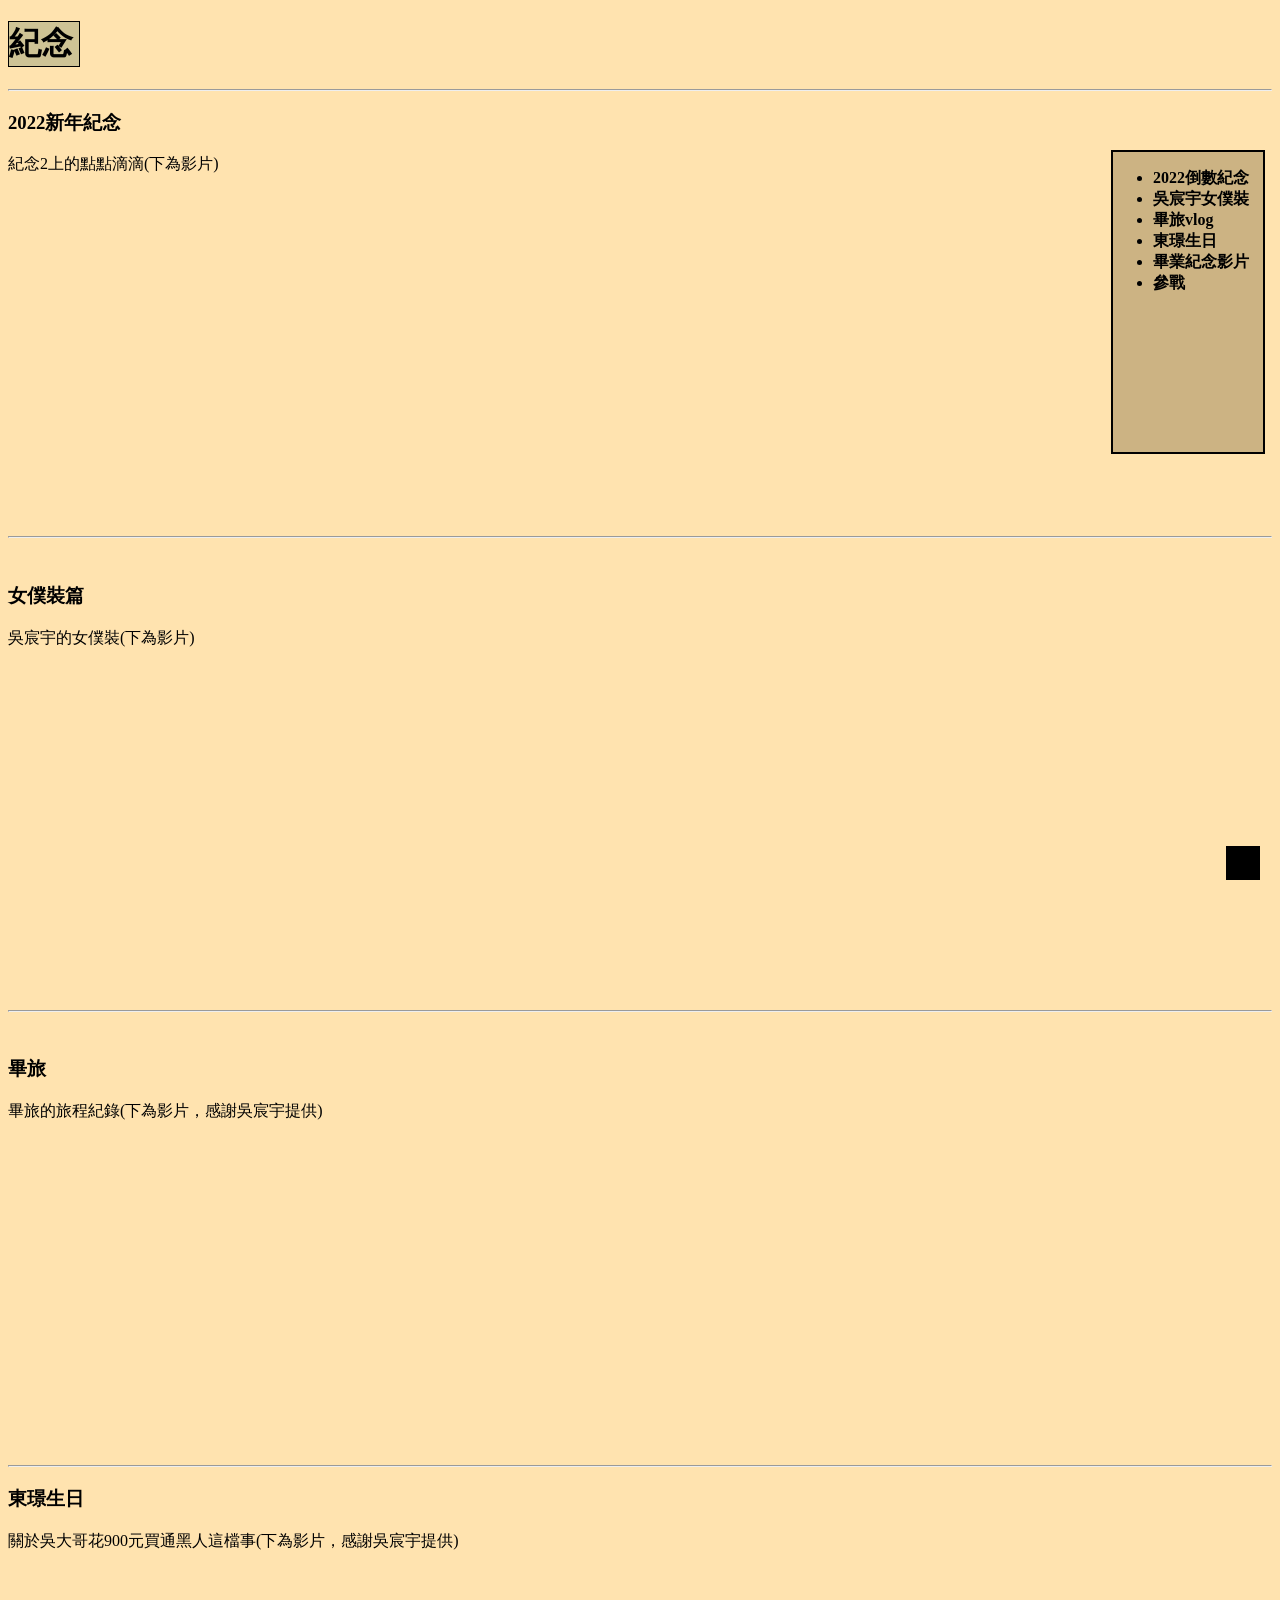
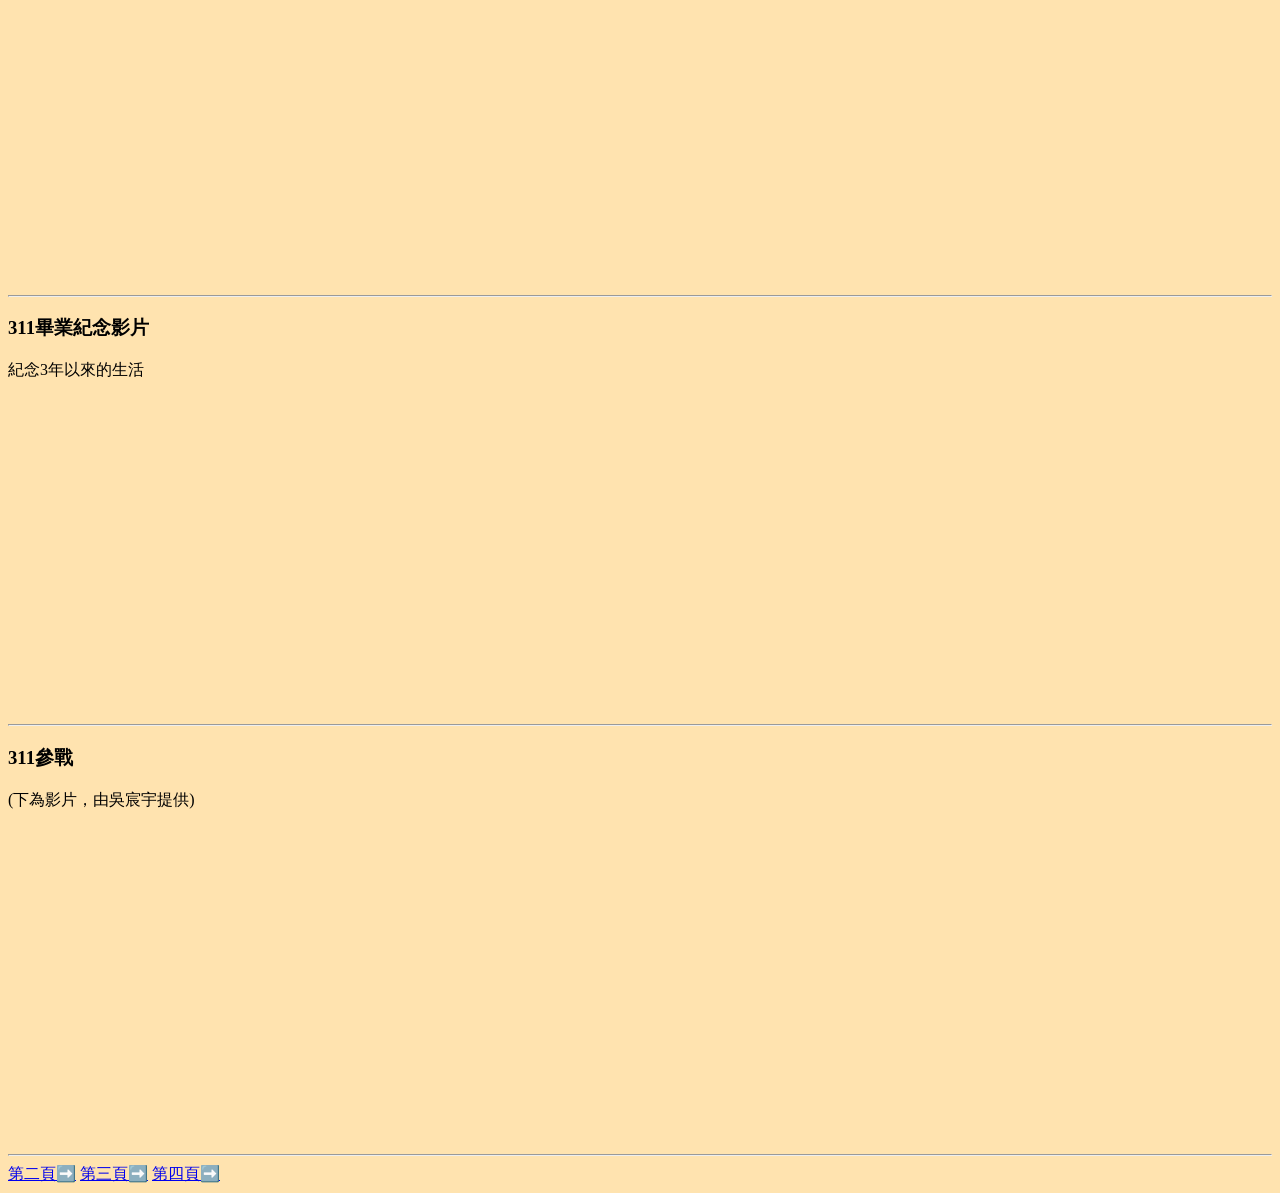
<file: index.html>
<!DOCTYPE html>
<html>
    <head>
        <meta charset="UTF-8">
        <meta name="descrcription" content="紀念11班的活躍紀錄">
        <meta name="author" content="蔡曜任">
        <meta name="viewport" content="width=device-width, initial-scale=1.0">
        <title>class-2022-school-life</title>
        <link rel="stylesheet" href="animation.css">
    </head>
    <body style="background-color:rgba(255, 225, 168, 0.911) ;">
        <h1>紀念</h1>
        <hr/>
        
        <h3>2022新年紀念</h3>
        <p>紀念2上的點點滴滴(下為影片)</p>
        <iframe width="560" height="315" src="https://www.youtube.com/embed/081STwPlPRk" title="YouTube video player" frameborder="0" allow="accelerometer; autoplay; clipboard-write; encrypted-media; gyroscope; picture-in-picture" allowfullscreen></iframe>
        <br/>
        <br/>
        <div style="background-color:rgba(160, 139, 93, 0.536) ;border: 2px solid black;width: 150px;height: 300px;position: fixed;top: 150px;right: 15px;">
        <ul>
            <li><b>2022倒數紀念</b></li>
            <li><b>吳宸宇女僕裝</b></li>
            <li><b>畢旅vlog</b></li>
            <li><b>東璟生日</b></li>
            <li><b>畢業紀念影片</b></li>
            <li><b>參戰</b></li>
        </ul>
        </div>
        <div class="aq aq-animation">©</div>
        <hr/>
        <br/>
        <h3>女僕裝篇</h3>
        <p>吳宸宇的女僕裝(下為影片)</p>
        <iframe width="560" height="315" src="https://www.youtube.com/embed/3AL1oYtmYxA" title="YouTube video player" frameborder="0" allow="accelerometer; autoplay; clipboard-write; encrypted-media; gyroscope; picture-in-picture" allowfullscreen></iframe>

        <br/>
        <br/>
        <hr/>
        <br/>
        <h3>畢旅</h3>
        <p>畢旅的旅程紀錄(下為影片，感謝吳宸宇提供)</p>
        <iframe width="560" height="315" src="https://www.youtube.com/embed/xQCeJuQN2Lk" title="YouTube video player" frameborder="0" allow="accelerometer; autoplay; clipboard-write; encrypted-media; gyroscope; picture-in-picture" allowfullscreen></iframe>
        <br/>
        <hr/>
        <h3>東璟生日</h3>
        <p>關於吳大哥花900元買通黑人這檔事(下為影片，感謝吳宸宇提供)</p>
        <iframe width="560" height="315" src="https://www.youtube.com/embed/8Ct8PTOcoAU" title="YouTube video player" frameborder="0" allow="accelerometer; autoplay; clipboard-write; encrypted-media; gyroscope; picture-in-picture" allowfullscreen></iframe>
        <br/>
        <hr/>
        <h3>311畢業紀念影片</h3>
        <p>紀念3年以來的生活</p>
        <iframe width="560" height="315" src="https://www.youtube.com/embed/3XP5JWbD128" title="YouTube video player" frameborder="0" allow="accelerometer; autoplay; clipboard-write; encrypted-media; gyroscope; picture-in-picture" allowfullscreen></iframe>
        <br/>
        <hr/>
        <h3>311參戰</h3>
        <p>(下為影片，由吳宸宇提供)</p>
        <iframe width="560" height="315" src="https://www.youtube.com/embed/k5QpkkWbSZs" title="YouTube video player" frameborder="0" allow="accelerometer; autoplay; clipboard-write; encrypted-media; gyroscope; picture-in-picture" allowfullscreen></iframe>
        <br/>
        <hr/>
        <a href="page2.1.6.0.html">第二頁➡️</a>
        <a href="page3.1.6.0.html">第三頁➡️</a>
        <a href="page4.1.6.0.html">第四頁➡️</a>

    </body>
</html>
</file>
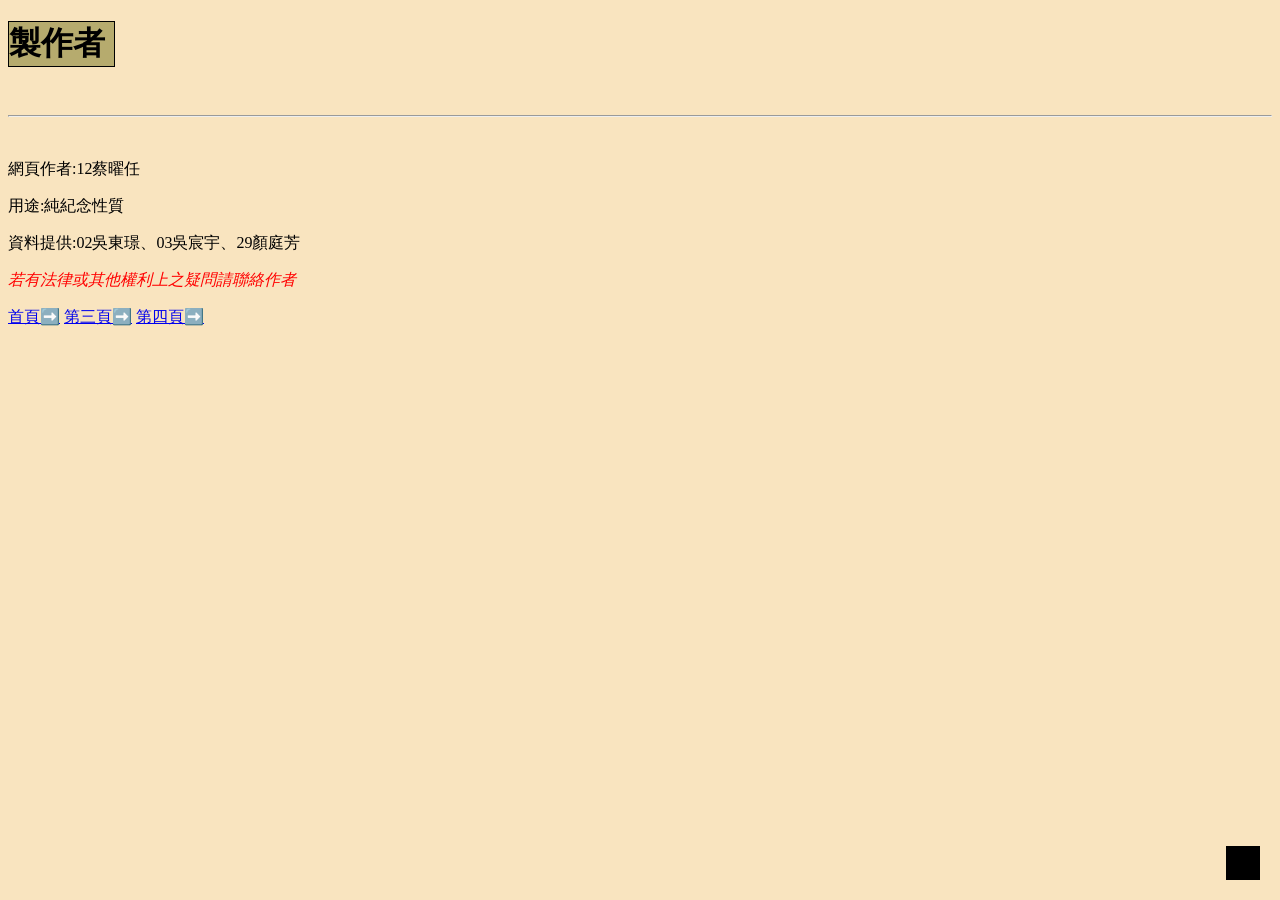
<file: page2.1.6.0.html>
<!DOCTYPE html>
<html>
    <head>
        <meta charset="UTF-8"></meta>
        <meta name="descrcription" content="紀念11班的活躍紀錄"/>
        <meta name="author" content="蔡曜任"/>
        <meta name="viewport" content="width=device-width, initial-scale=1.0"/>
        <title>class-2022-school-life</title>
        <link rel="stylesheet" href="animation.css"/>

        <body style="background-color:rgb(249, 228, 191) ;">
            <h1 style="background-color:rgb(182, 171, 110); border: 1px solid black;width: 105px;">製作者</h1>

            <br/>
            <hr/>
            <br/>
            <p>網頁作者:12蔡曜任</p>
            <p>用途:純紀念性質</p>
            <p>資料提供:02吳東璟、03吳宸宇、29顏庭芳</p>
            <p style="color:red ;"><i>若有法律或其他權利上之疑問請聯絡作者</i></p>

            <a href="index.html">首頁➡️</a>
            <a href="page3.1.6.0.html">第三頁➡️</a>
            <a href="page4.1.6.0.html">第四頁➡️</a>
            <div class="aq aq-animation">©</div>
        </body>

    </head>
</html>
</file>
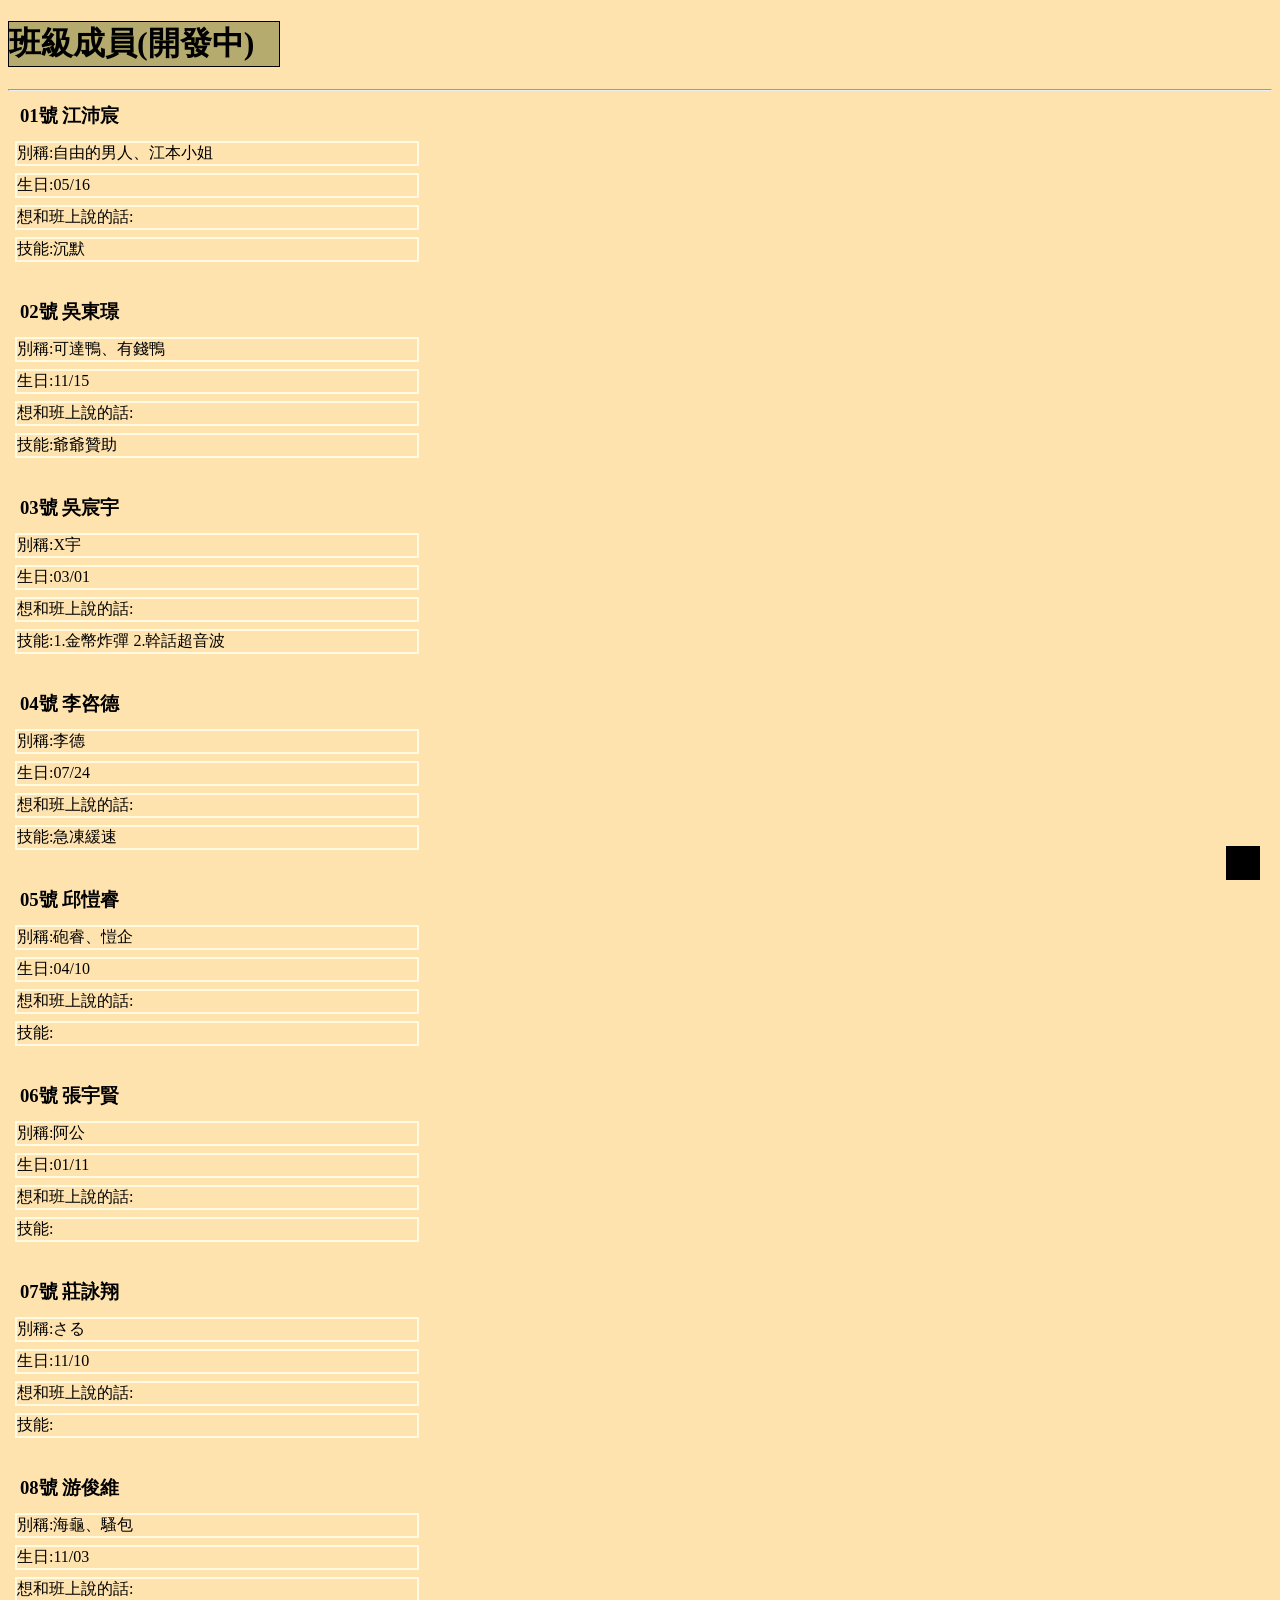
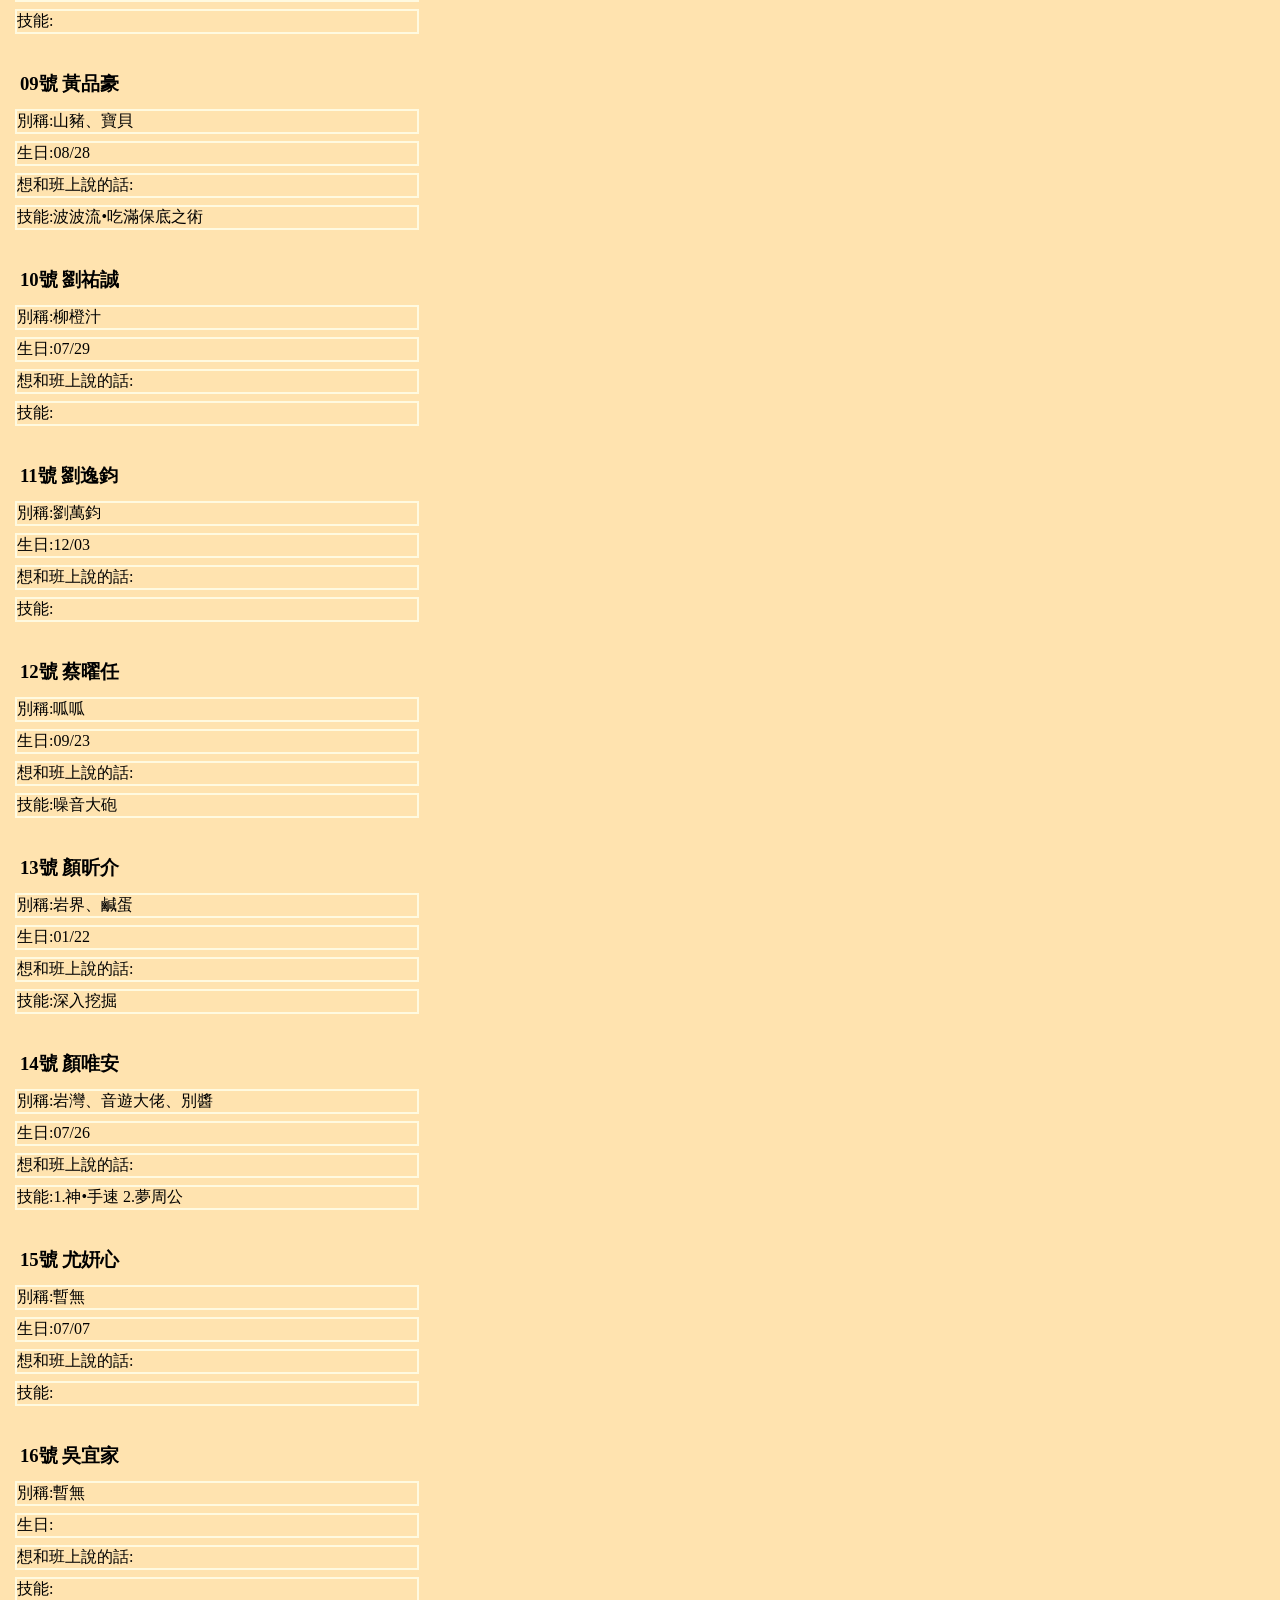
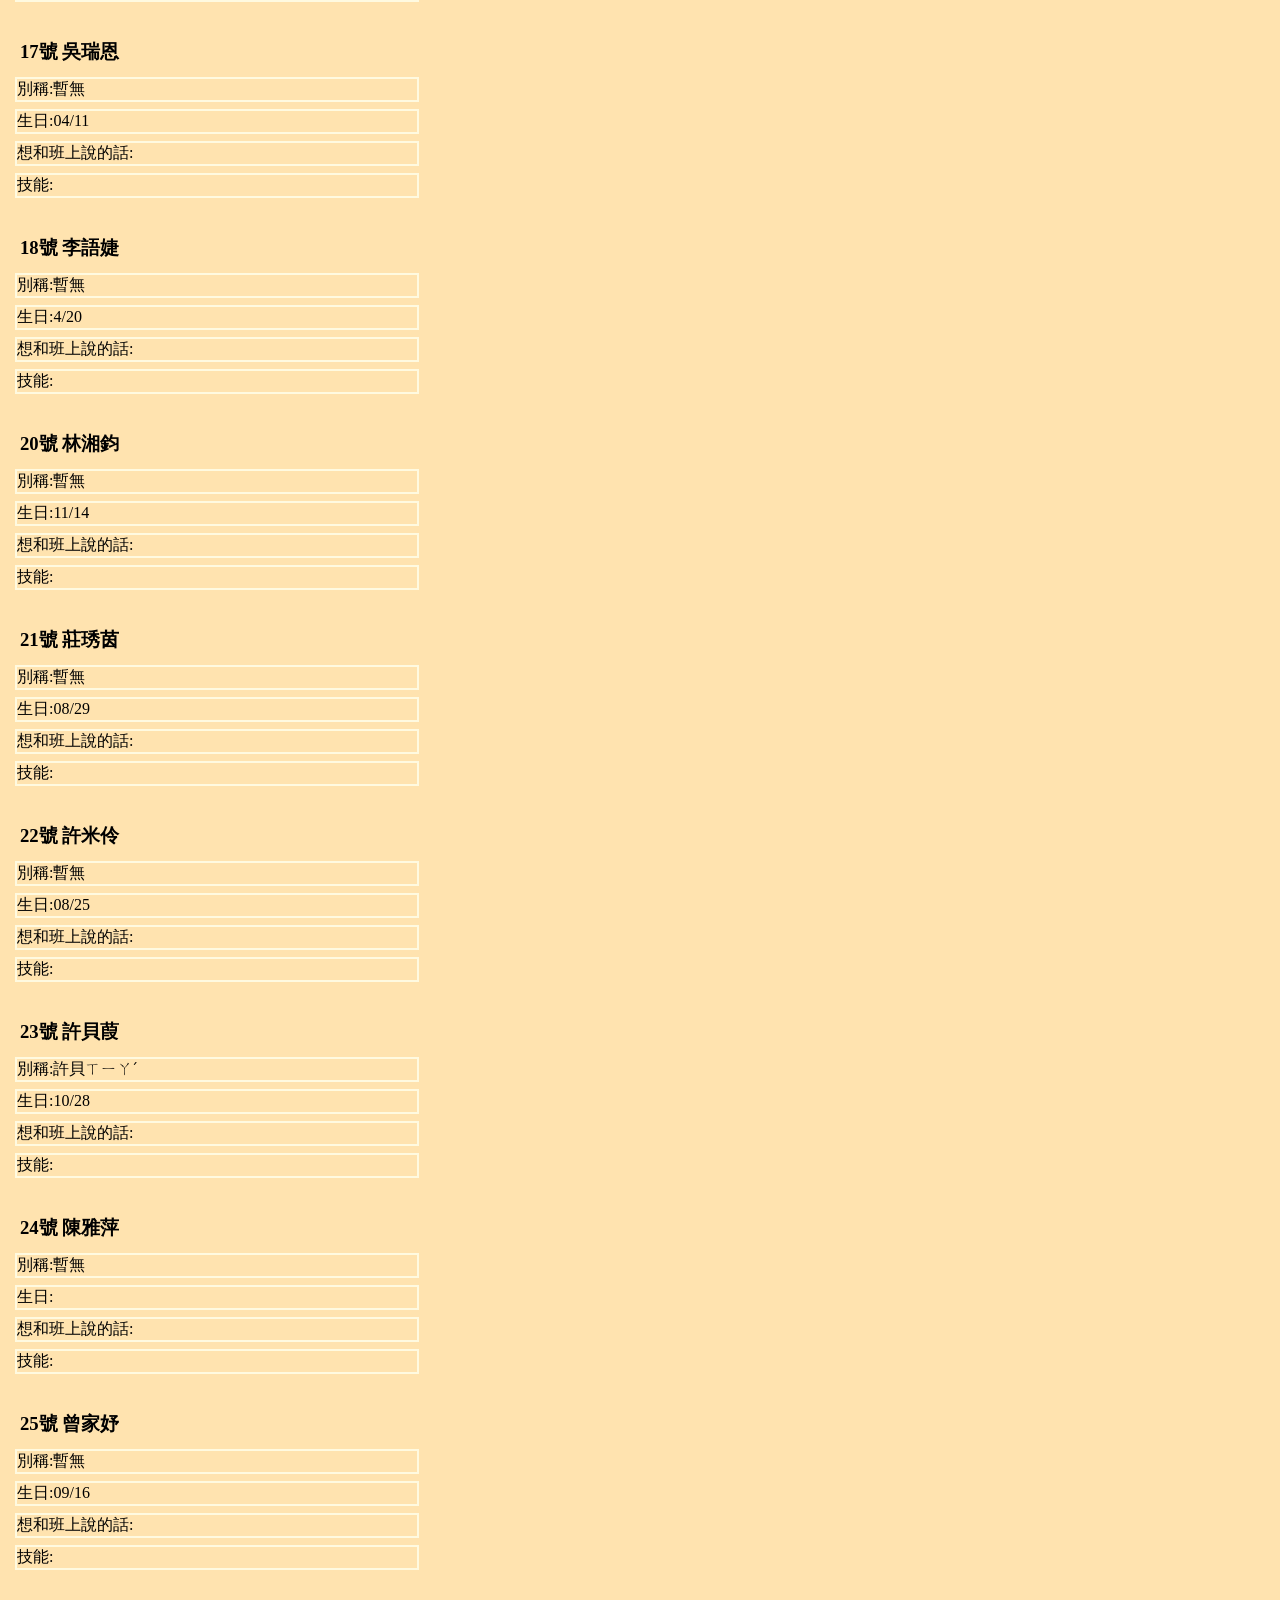
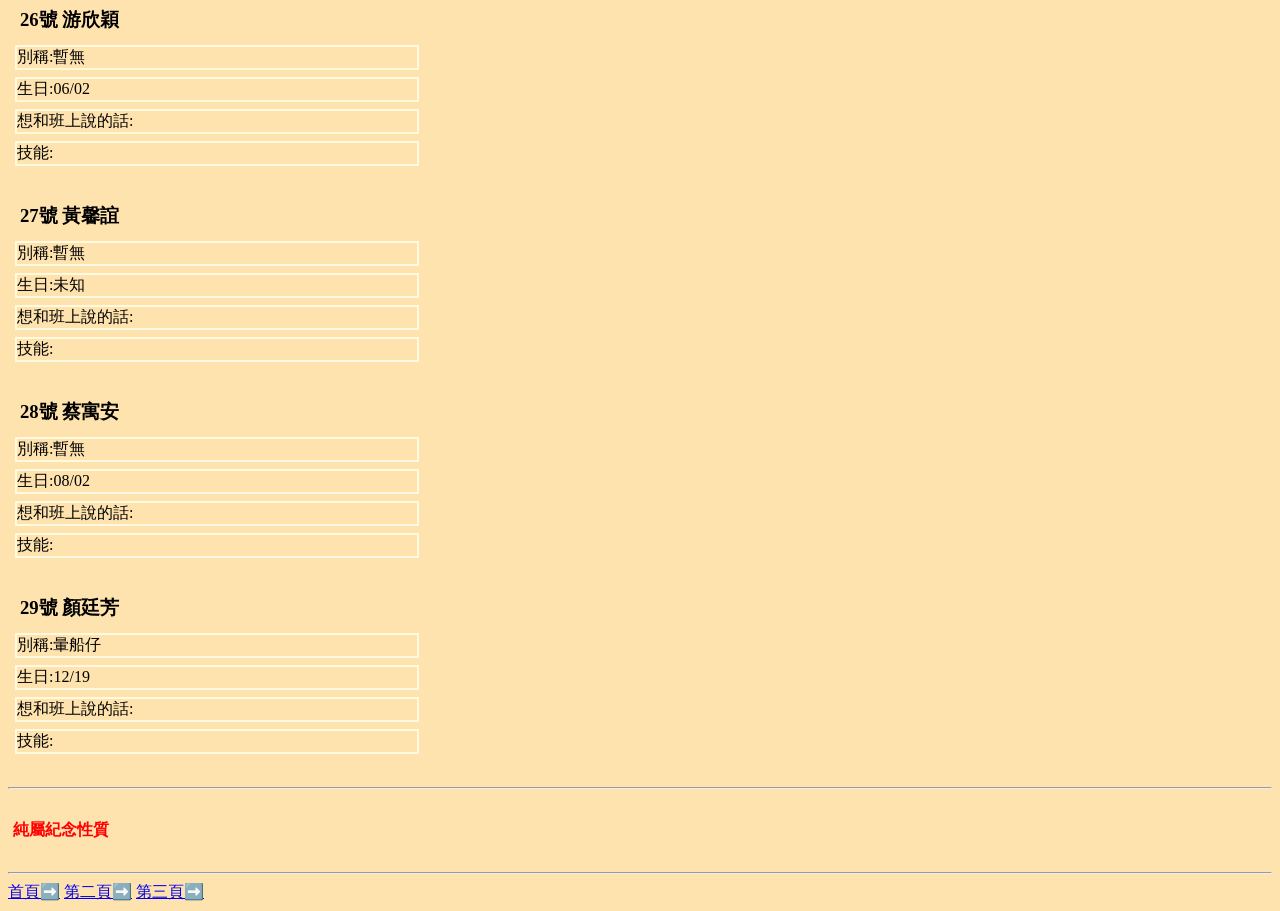
<file: page4.1.6.0.html>
<!DOCTYPE html>
<html>
    <head>
        <meta charset="UTF-8"></meta>
        <meta name="descrcription" content="紀念11班的活躍紀錄"/>
        <meta name="author" content="蔡曜任"/>
        <meta name="viewport" content="width=device-width, initial-scale=1.0"/>
        <title>class-2022-school-life</title>
        <link rel="stylesheet" href="animation.css"/>
    </head>
    <style>
        h3{
            color: black;
            margin: 12px;

        }

        p{
            border: 2.25px solid rgb(255, 250, 224);
            width:400px;
            margin: 7px;;
        }
    </style>
    <body style="background-color:rgba(255, 225, 168, 0.911) ;">
        <h1 style="background-color:rgb(182, 171, 110); border: 1px solid black;width: 270px;">班級成員(開發中)</h1>
        <hr/>
        <h3>01號 江沛宸</h3>
        <p>別稱:自由的男人、江本小姐</p>
        <p>生日:05/16</p>
        <p>想和班上說的話:</p>
        <p>技能:沉默</p>
        <br/>
        <h3>02號 吳東璟</h3>
        <p>別稱:可達鴨、有錢鴨</p>
        <p>生日:11/15</p>
        <p>想和班上說的話:</p>
        <p>技能:爺爺贊助</p>
        <br/>
        <h3>03號 吳宸宇</h3>
        <p>別稱:X宇</p>
        <p>生日:03/01</p>
        <p>想和班上說的話:</p>
        <p>技能:1.金幣炸彈  2.幹話超音波</p>
        <br/>
        <h3>04號 李咨德</h3>
        <p>別稱:李德</p>
        <P>生日:07/24</P>
        <p>想和班上說的話:</p>
        <p>技能:急凍緩速</p>
        <br/>
        <h3>05號 邱愷睿</h3>
        <p>別稱:砲睿、愷企</p>
        <P>生日:04/10</P>
        <p>想和班上說的話:</p>
        <p>技能:</p>
        <br/>
        <h3>06號 張宇賢</h3>
        <p>別稱:阿公</p>
        <P>生日:01/11</P>
        <p>想和班上說的話:</p>
        <p>技能:</p>
        <br/>
        <h3>07號 莊詠翔</h3>
        <p>別稱:さる</p>
        <P>生日:11/10</P>
        <p>想和班上說的話:</p>
        <p>技能:</p>
        <br/>
        <h3>08號 游俊維</h3>
        <p>別稱:海龜、騷包</p>
        <P>生日:11/03</P>
        <p>想和班上說的話:</p>
        <p>技能:</p>
        <br/>
        <h3>09號 黃品豪</h3>
        <p>別稱:山豬、寶貝</p>
        <P>生日:08/28</P>
        <p>想和班上說的話:</p>
        <p>技能:波波流•吃滿保底之術</p>
        <br/>
        <h3>10號 劉祐誠</h3>
        <p>別稱:柳橙汁</p>
        <P>生日:07/29</P>
        <p>想和班上說的話:</p>
        <p>技能:</p>
        <br/>
        <h3>11號 劉逸鈞</h3>
        <p>別稱:劉萬鈞</p>
        <P>生日:12/03</P>
        <p>想和班上說的話:</p>
        <p>技能:</p>
        <br/>
        <h3>12號 蔡曜任</h3>
        <p>別稱:呱呱</p>
        <P>生日:09/23</P>
        <p>想和班上說的話:</p>
        <p>技能:噪音大砲</p>
        <br/>
        <h3>13號 顏昕介</h3>
        <p>別稱:岩界、鹹蛋</p>
        <P>生日:01/22</P>
        <p>想和班上說的話:</p>
        <p>技能:深入挖掘</p>
        <br/>
        <h3>14號 顏唯安</h3>
        <p>別稱:岩灣、音遊大佬、別醬</p>
        <P>生日:07/26</P>
        <p>想和班上說的話:</p>
        <p>技能:1.神•手速 2.夢周公</p>
        <br/>
        <h3>15號 尤姸心</h3>
        <p>別稱:暫無</p>
        <P>生日:07/07</P>
        <p>想和班上說的話:</p>
        <p>技能:</p>
        <br/>
        <h3>16號 吳宜家</h3>
        <p>別稱:暫無</p>
        <P>生日:</P>
        <p>想和班上說的話:</p>
        <p>技能:</p>
        <br/>
        <h3>17號 吳瑞恩</h3>
        <p>別稱:暫無</p>
        <P>生日:04/11</P>
        <p>想和班上說的話:</p>
        <p>技能:</p>
        <br/>
        <h3>18號 李語婕</h3>
        <p>別稱:暫無</p>
        <P>生日:4/20</P>
        <p>想和班上說的話:</p>
        <p>技能:</p>
        <br/>
        <h3>20號 林湘鈞</h3>
        <p>別稱:暫無</p>
        <P>生日:11/14</P>
        <p>想和班上說的話:</p>
        <p>技能:</p>
        <br/>
        <h3>21號 莊琇茵</h3>
        <p>別稱:暫無</p>
        <P>生日:08/29</P>
        <p>想和班上說的話:</p>
        <p>技能:</p>
        <br/>
        <h3>22號 許米伶</h3>
        <p>別稱:暫無</p>
        <P>生日:08/25</P>
        <p>想和班上說的話:</p>
        <p>技能:</p>
        <br/>
        <h3>23號 許貝葭</h3>
        <p>別稱:許貝ㄒㄧㄚˊ</p>
        <P>生日:10/28</P>
        <p>想和班上說的話:</p>
        <p>技能:</p>
        <br/>
        <h3>24號 陳雅萍</h3>
        <p>別稱:暫無</p>
        <P>生日:</P>
        <p>想和班上說的話:</p>
        <p>技能:</p>
        <br/>
        <h3>25號 曾家妤</h3>
        <p>別稱:暫無</p>
        <P>生日:09/16</P>
        <p>想和班上說的話:</p>
        <p>技能:</p>
        <br/>
        <h3>26號 游欣穎</h3>
        <p>別稱:暫無</p>
        <P>生日:06/02</P>
        <p>想和班上說的話:</p>
        <p>技能:</p>
        <br/>
        <h3>27號 黃馨誼</h3>
        <p>別稱:暫無</p>
        <P>生日:未知</P>
        <p>想和班上說的話:</p>
        <p>技能:</p>
        <br/>
        <h3>28號 蔡寓安</h3>
        <p>別稱:暫無</p>
        <P>生日:08/02</P>
        <p>想和班上說的話:</p>
        <p>技能:</p>
        <br/>
        <h3>29號 顏廷芳</h3>
        <p>別稱:暈船仔</p>
        <P>生日:12/19</P>
        <p>想和班上說的話:</p>
        <p>技能:</p>
        <br/>
        <hr/>
        <br/>
        <h4 style="width: 400px;;">純屬紀念性質</h4>
        <br/>
        <hr/>
        <a href="index.html">首頁➡️</a>
        <a href="page2.1.6.0.html">第二頁➡️</a>
        <a href="page3.1.6.0.html">第三頁➡️</a>
        <div class="aq aq-animation">©</div>

    
    </body>
</html>
</file>
<file: animation.css>
h1{
    background-color:rgb(206, 195, 149);
    border: 1px solid black;
    width: 70px;
}


@keyframes change-color{
    0%{background-color:rgb(0, 0, 0) ;}
    5%{background-color:rgb(20, 20, 20) ;}
    10%{background-color:rgb(40, 40, 40) ;}
    15%{background-color:rgb(60, 60, 60) ;}
    20%{background-color:rgb(80, 80, 80) ;}
    25%{background-color:rgb(100, 100, 100) ;}
    30%{background-color:rgb(120, 120, 120) ;}
    35%{background-color:rgb(140, 140, 140) ;}
    40%{background-color:rgb(160, 160, 160) ;}
    45%{background-color:rgb(180, 180, 180) ;}
    50%{background-color:rgb(160, 160, 160) ;}
    55%{background-color:rgb(140, 140, 140) ;}
    60%{background-color:rgb(120, 120, 120) ;}
    65%{background-color:rgb(100, 100, 100) ;}
    70%{background-color:rgb(80, 80, 80) ;}
    75%{background-color:rgb(60, 60, 60) ;}
    80%{background-color:rgb(40, 40, 40) ;}
    85%{background-color:rgb(20, 20, 20) ;}
    90%{background-color:rgb(10, 10, 10) ;}
    95%{background-color:rgb(5, 5, 5) ;}
    100%{background-color:rgb(0, 0, 0) ;}

}

.aq{
    width: 30px;
    height: 30px;
    background-color:rgb(0, 0, 0) ;
    border: 2px solid black;
    position: fixed;
    bottom: 20px;
    right: 20px;
}

.aq-animation{
    animation-name:change-color;
    animation-duration: 3.25s;
    animation-iteration-count: infinite;
}

h4{
    margin:5px;
    color:red;
}
</file>
